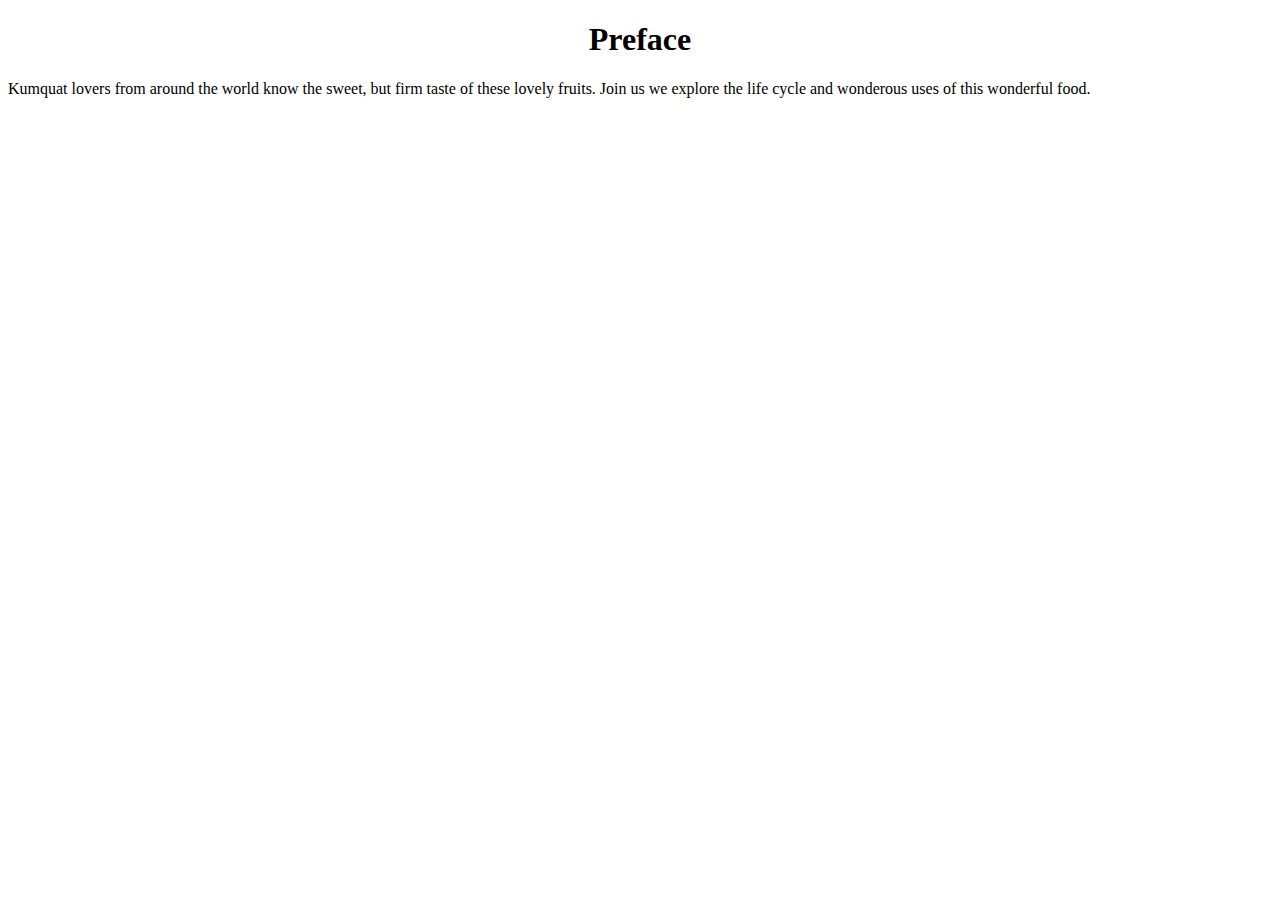
<file: Content.html>
<!DOCTYPE html>
<html lang="en">
   <head>
      <meta charset="utf-8">
      <title>Preface</title>
      <style > h1 {text-align: center;} </style>
   </head>
   <body>
      <h1 >Preface</h1>
      <p>Kumquat lovers from around the world know the sweet, but firm taste of these lovely fruits. Join us we explore the life cycle and wonderous uses of this wonderful food.</p>
   </body>
</html>
</file>
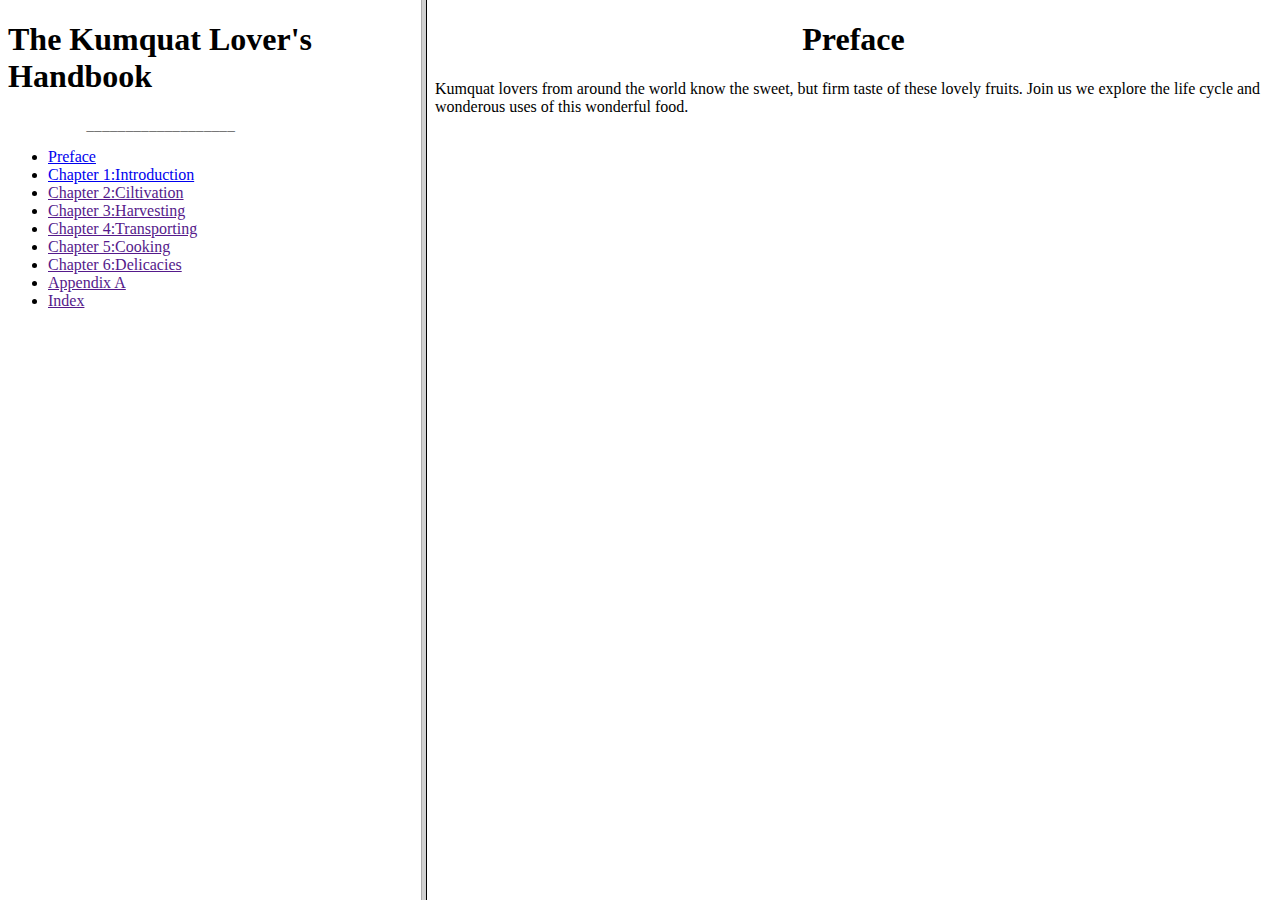
<file: Freim.html>
<!DOCTYPE html>
<html lang=en>
   <head>
      <title>Framed Table of Contents</title>
      <meta charset="utf-8">
   </head>
   <frameset cols="*,67%">
      <frame src="Menu.html" name="frame1" noresize>
      <frame name="frame2" src="Content.html" noresize>
      <noframes>
         Sorry, this document can be viewed only with a
         frames	capable browser.
         <a href = "frame1.html">Take this link</a>
         to the first HTML document in the set.
      </noframes>
   </frameset>
</html>
</file>
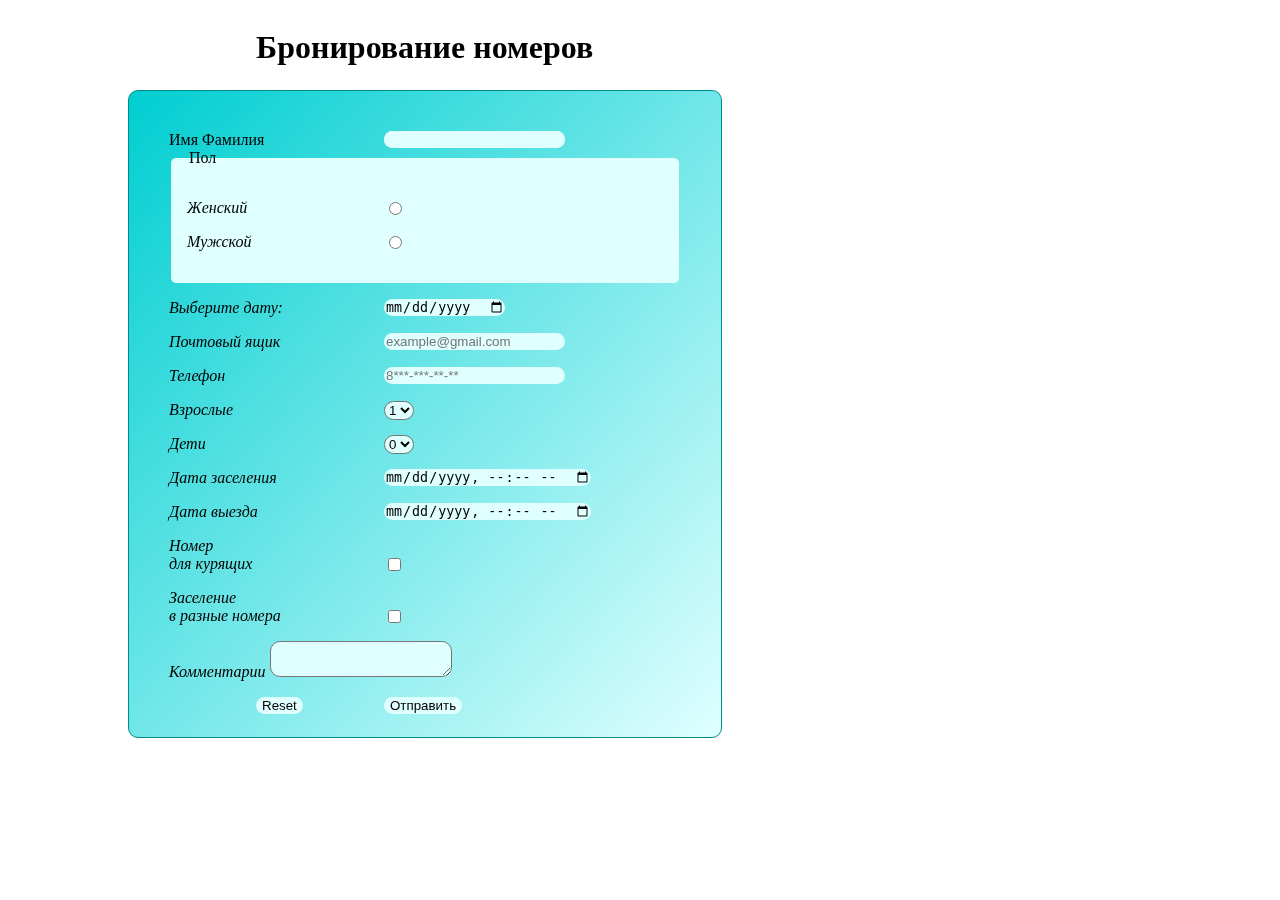
<file: html5.html>
<!DOCTYPE html>
<html lang="ru">
<head>
	<meta charset="utf-8">
	<title>Регистрация</title>
	<link rel="stylesheet" type="text/css" href="1.css">
</head>
<body>
	<h1>Бронирование номеров </h1>
	<form>
		<label>Имя </label><input name="firstName" required="" type="text" />
	<label>Фамилия <label><input name="lastName" required="" type="text" />
	<fieldset><legend> Пол </legend>
		<p>Женский <input name="gender" required="" type="radio" value="female" /></p>
		<p>Мужской <input name="gender" type="radio" value="male" /></p>
	</fieldset>
	<p>Выберите дату: <input name="calendar" required="" type="date" /></p>
	<p>Почтовый ящик <input name="email" required="" type="email" placeholder="example@gmail.com" /></p>
	<p>Телефон <input maxlength="11" name="phone" pattern="8[0-9]{3}-[0-9]{3}-[0-9]{2}-[0-9]{2}" type="tel" placeholder="8***-***-**-**" /></p>
	<p>Взрослые<select name="numOfAdult">
			<option selected="selected" value="1">1</option>
			<option value="2">2</option>
			<option value="3">3</option>
			<option value="4">4</option>
		</select></p>
	<p>Дети<select name="numOfKids">
			<option selected="selected" value="0">0</option>
			<option value="1">1</option>
			<option value="2">2</option>
			<option value="3">3</option>
			<option value="4">4</option>
			<option>5</option>
		</select></p>
	<p>Дата заселения <input name="checkIn" required="" type="datetime-local" /></p>
	<p>Дата выезда <input name="checkOut" type="datetime-local" /></p>
	<p>Номер <br /> для курящих <input name="ForSmoking" type="checkbox" value="true" /></p>
	<p>Заселение <br /> в разные номера <input name="differentsNumber" type="checkbox" /></p>
	<p>Комментарии <textarea name="comments">		</textarea></p>
	<p><input name="reset" type="reset" /></p>
	<p><input type="submit" value="Отправить" /></p>
</form>
</body>
</html>
</file>
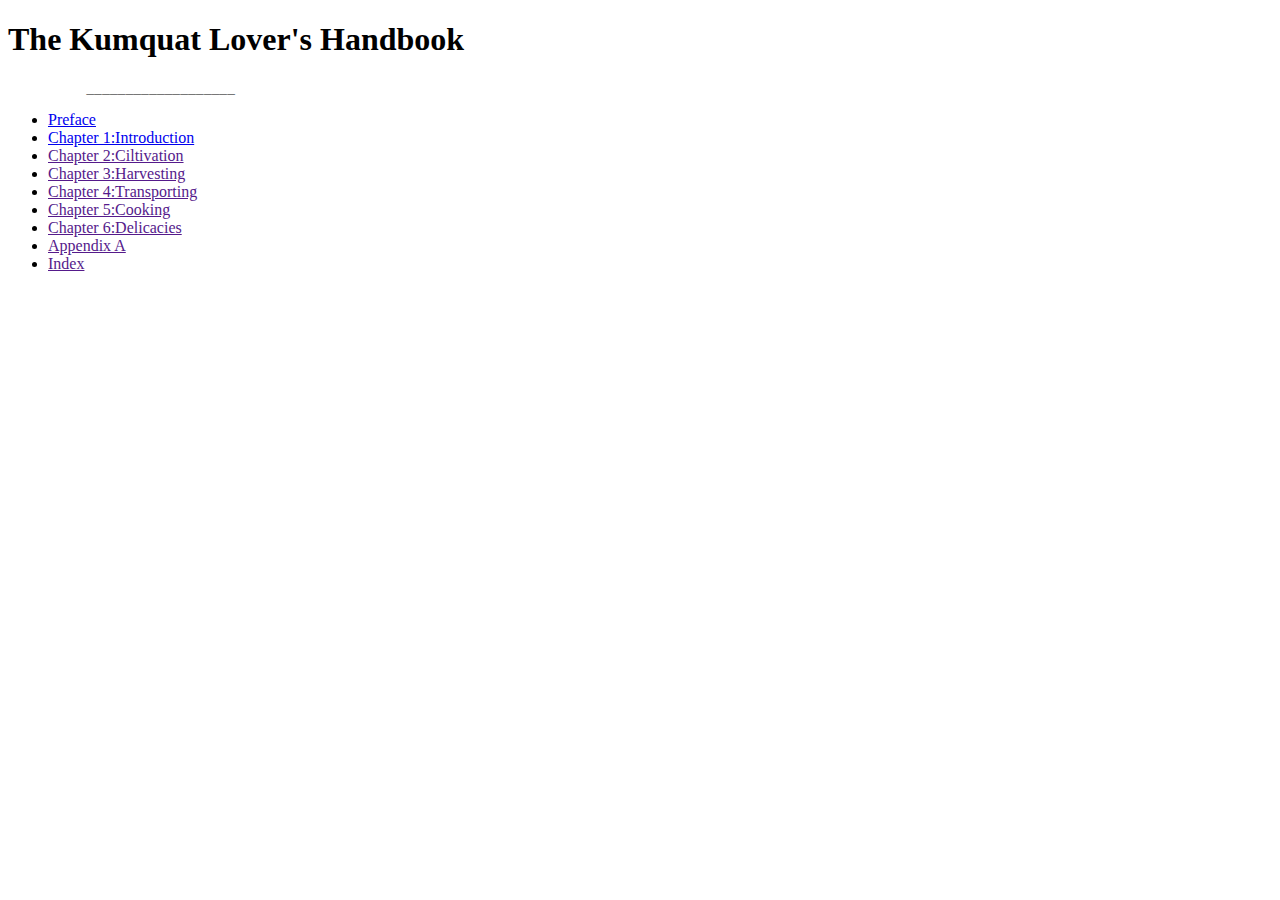
<file: Menu.html>
<!DOCTYPE html>
<html lang="en">
   <head>
      <meta charset="utf-8">
      <title>Content</title>
   </head>
   <body>
      <h1>The Kumquat Lover's Handbook</h1>
      <pre>          ___________________       </pre>
      <ul>
         <li><a href="Content.html" target="frame2"> Preface </a></li>
         <li><a href="Chapter1.html" target="frame2">Chapter 1:Introduction</a></li>
         <li><a href="">Chapter 2:Ciltivation</a></li>
         <li><a href="">Chapter 3:Harvesting</a></li>
         <li><a href="">Chapter 4:Transporting</a></li>
         <li><a href="">Chapter 5:Cooking</a></li>
         <li><a href="">Chapter 6:Delicacies</a></li>
         <li><a href="">Appendix A</a></li>
         <li><a href="">Index</a></li>
      </ul>
   </body>
</html>
</file>
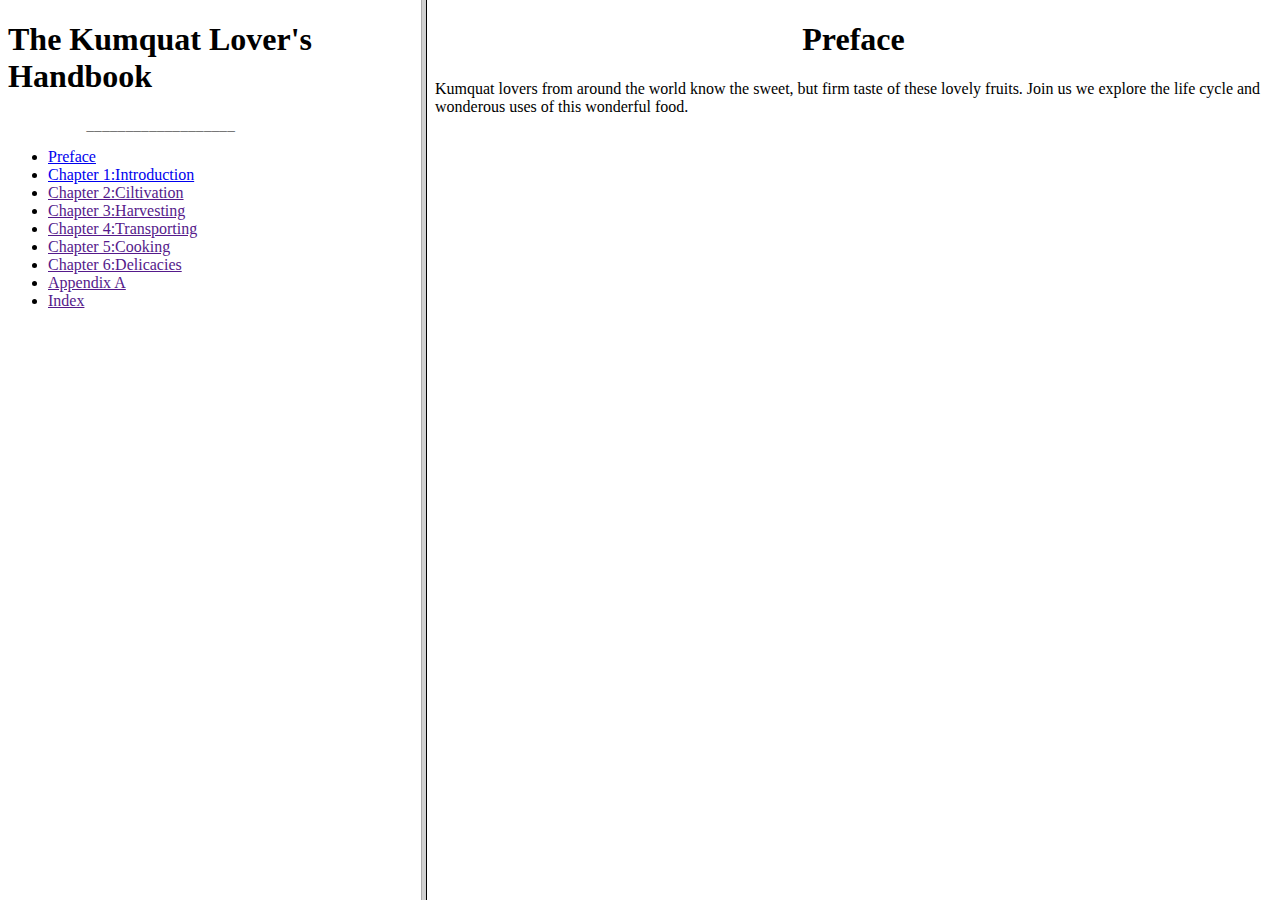
<file: Startlist.html>
<!DOCTYPE html>
<html lang=en>
   <head>
      <title>Framed Table of Contents</title>
      <meta charset="utf-8">
   </head>
   <frameset cols="*,67%">
      <frame src="Menu.html" name="frame1" noresize>
      <frame name="frame2" src="Content.html" noresize>
      <noframes>
         Sorry, this document can be viewed only with a
         frames	capable browser.
         <a href = "frame1.html">Take this link</a>
         to the first HTML document in the set.
      </noframes>
   </frameset>
</html>
</file>
<file: 1.css>
form { padding: 40px; position: fixed; top: 10%;left: 10%; border: 1px solid darkturquoise ; width: 40%; 
 background-image: linear-gradient(to top left, lightcyan, darkturquoise); border-radius: 10px; border-color: darkcyan;  }
input {background-color:lightcyan ; border: 1px; border-radius: 10px;position:fixed; left: 30%;}
input[name=reset] {position: fixed;left: 20%;}
p {font-family: "Colibri" ; font-style: italic;}
fieldset { border: 1px  lightcyan; border-radius: 5px; background-color: lightcyan; border-color: lightcyan; padding: 1em;  }
textarea {background-color:lightcyan; border-radius: 10px; }
select {background-color: lightcyan; border-radius: 10px; }
select[name^=numOf] {position:fixed; left: 30%;}
h1 {position: fixed; left:20%;  }
</file>
